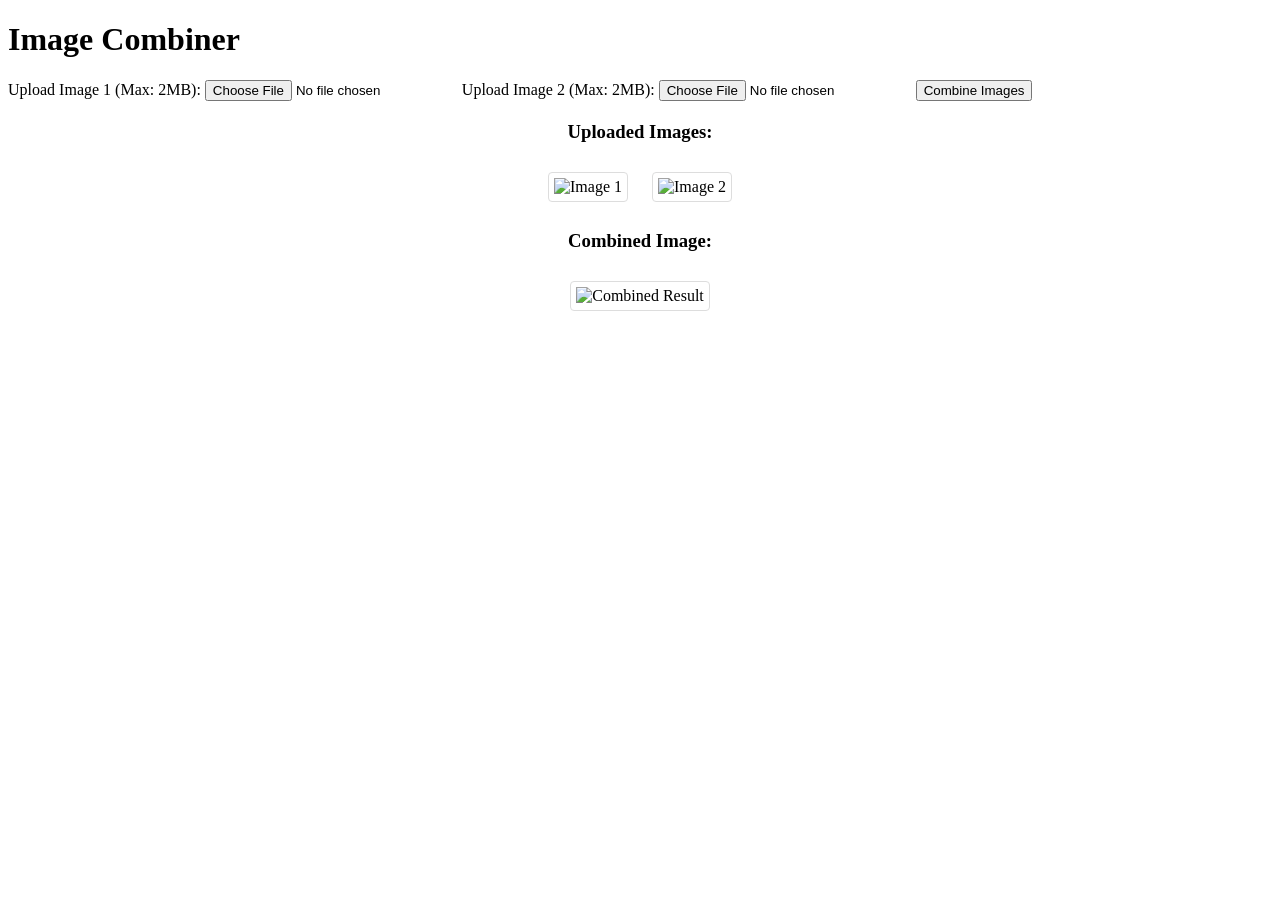
<file: index.html>
<!DOCTYPE html>
<html lang="en">
<head>
    <meta charset="UTF-8">
    <meta name="viewport" content="width=device-width, initial-scale=1.0">
    <title>Image Combiner</title>
    <link rel="stylesheet" href="styles.css">
    <link rel="icon" type="image/png" href="/images/favicon.png">
    <link rel="icon" type="image/jpeg" href="/images/favicon.jpg">
</head>
<body>
    <div class="container">
        <h1>Image Combiner</h1>
        <form id="uploadForm">
            <label for="image1">Upload Image 1 (Max: 2MB):</label>
            <input type="file" id="image1" accept="image/png, image/jpeg" required>
            <label for="image2">Upload Image 2 (Max: 2MB):</label>
            <input type="file" id="image2" accept="image/png, image/jpeg" required>
            <button type="submit">Combine Images</button>
        </form>
        <div id="result">
            <h3>Uploaded Images:</h3>
            <img id="imagePreview1" alt="Image 1" />
            <img id="imagePreview2" alt="Image 2" />
            <h3>Combined Image:</h3>
            <img id="combinedImage" alt="Combined Result" />
            <a id="downloadLink" href="#" download>Download Combined Image</a>
        </div>
    </div>
    <script src="script.js"></script>
</body>
</html>
</file>
<file: styles.css>
#result {
  margin-top: 20px;
  text-align: center;
}

#result img {
  max-width: 400px;  /* Match the target size in Lambda */
  height: auto;
  margin: 10px;
  border: 1px solid #ddd;
  padding: 5px;
  border-radius: 4px;
  display: inline-block;
  vertical-align: middle;
}

#combinedImage {
  max-width: 820px !important;  /* Accommodate both images plus padding */
  margin: 20px auto;
  display: block;
}

#downloadLink {
  display: none;
  margin: 20px auto;
  padding: 10px 20px;
  background-color: #28a745;
  color: white;
  text-decoration: none;
  border-radius: 4px;
  width: fit-content;
}
</file>
